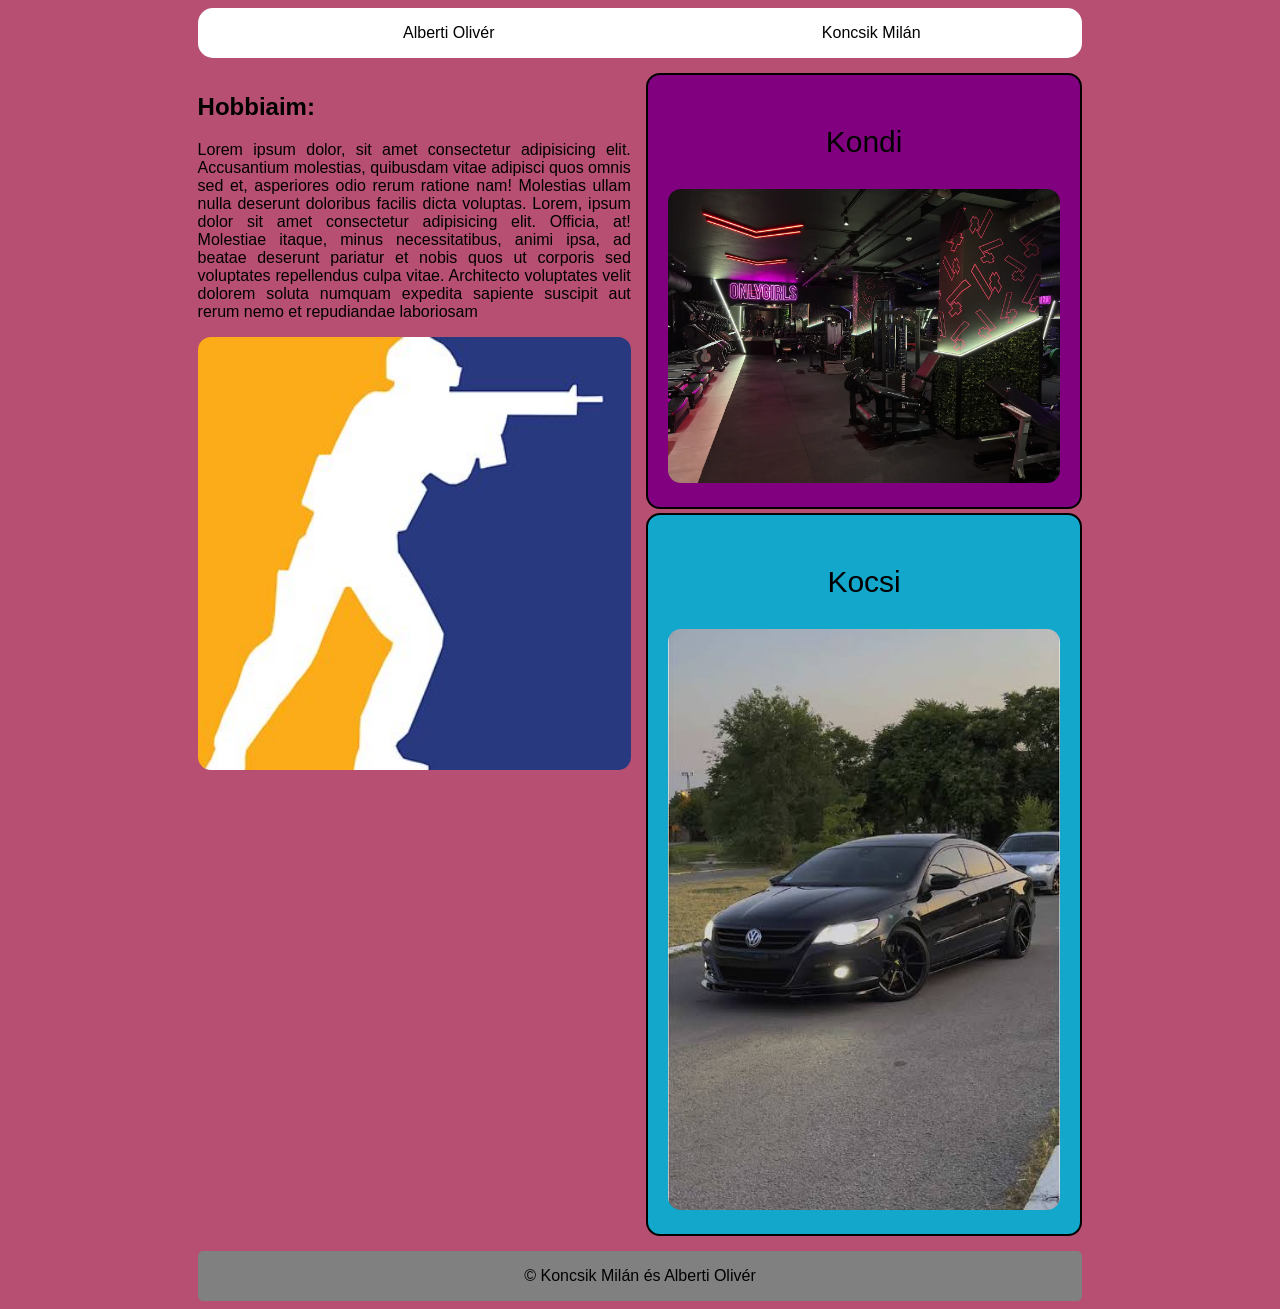
<file: index.html>
<!DOCTYPE html>
<html lang="hu">
<head>
    <link rel="stylesheet" href="stlye.css">
    <meta charset="UTF-8">
    <meta name="viewport" content="width=device-width, initial-scale=1.0">
    <title>Koncsik Milán És Olivér</title>
</head>
<body>
<main>
    <nav>
        <ul>
            <li><a href="index2.html">Alberti Olivér</a></li>
            <li><a href="index.html">Koncsik Milán</a></li>
        </ul>
    </nav>

    <section>
        <h1>
            Hobbiaim:
        </h1>
        <p>Lorem ipsum dolor, sit amet consectetur adipisicing elit. Accusantium molestias, quibusdam vitae adipisci quos omnis sed et, asperiores odio rerum ratione nam! Molestias ullam nulla deserunt doloribus facilis dicta voluptas. Lorem, ipsum dolor sit amet consectetur adipisicing elit. Officia, at! Molestiae itaque, minus necessitatibus, animi ipsa, ad beatae deserunt pariatur et nobis quos ut corporis sed voluptates repellendus culpa vitae.
        Architecto voluptates velit dolorem soluta numquam expedita sapiente suscipit aut rerum nemo et repudiandae laboriosam </p>
        <img src="cs2.png" alt="kep">
    </section>

    <aside>
        <div class="kartya">
            <p>Kondi</p>
            <img src="kondi.png" alt="">
        </div>

        <div class="kartya2">
            <p>Kocsi</p>
            <img src="image.png" alt="">
        </div>
    </aside>

    <footer>
        <p>© Koncsik Milán és Alberti Olivér</p>
    </footer>
</main>
</body>
</html>
</file>
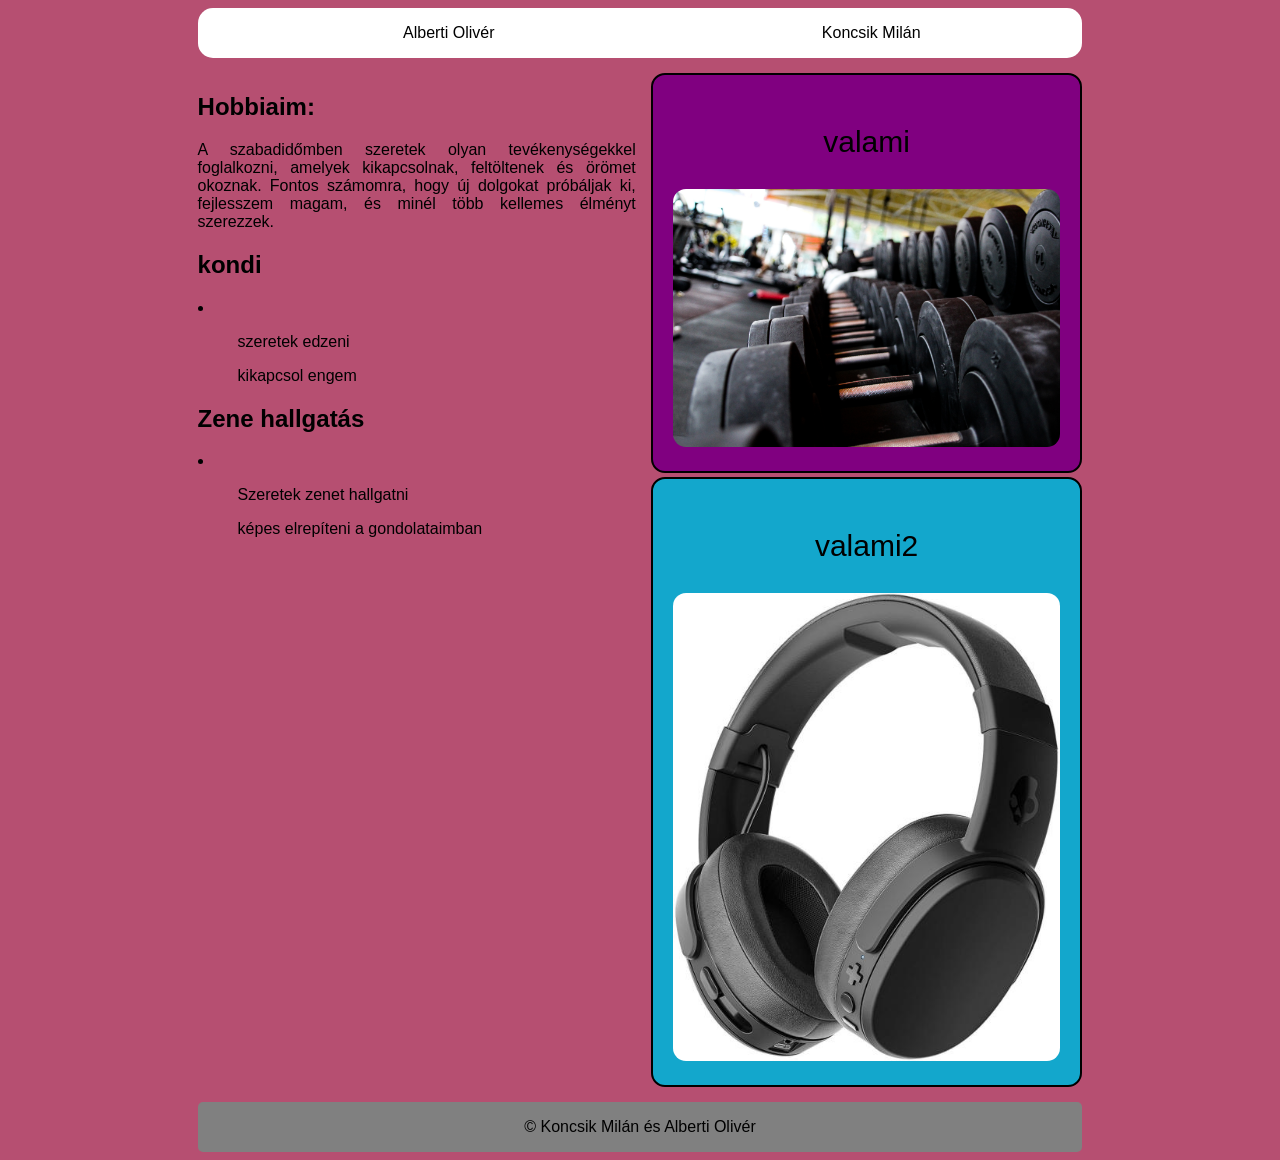
<file: index2.html>
<!DOCTYPE html>
<html lang="hu">
<head>
    <link rel="stylesheet" href="stlye.css">
    <meta charset="UTF-8">
    <meta name="viewport" content="width=device-width, initial-scale=1.0">
    <title>Koncsik Milán És Olivér</title>
</head>
<body>
<main>
    <nav>
        <ul>
            <li><a href="index2.html">Alberti Olivér</a></li>
            <li><a href="index.html">Koncsik Milán</a></li>
        </ul>
    </nav>

    <section>
        <h1>
            Hobbiaim:
        </h1>
        <p>A szabadidőmben szeretek olyan tevékenységekkel foglalkozni, amelyek kikapcsolnak, feltöltenek és örömet okoznak. Fontos számomra, hogy új dolgokat próbáljak ki, fejlesszem magam, és minél több kellemes élményt szerezzek.</p>


        <h1>kondi</h1>

        <li>
            <ul>
                <p>szeretek edzeni</p>
                <p>kikapcsol engem</p>
            </ul>
        </li>


        <h2>Zene hallgatás</h2>
        <li>
            <ul>
                <p>
                    Szeretek zenet hallgatni
                </p>
                <p>képes elrepíteni a gondolataimban</p>
            </ul>
        </li>
    </section>

    <aside>
        <div class="kartya">
            <p>valami</p>
            <img src="IMG_1526-scaled.jpg" alt="kep">
        </div>

        <div class="kartya2">
            <p>valami2</p>
            <img src="/456444589.skullcandy-crusher-wireless-s6crw.jpg" alt="kep">
        </div>
    </aside>

    <footer>
        <p>© Koncsik Milán és Alberti Olivér</p>
    </footer>
</main>
</body>
</html>
</file>
<file: stlye.css>
body {
    font-family: Arial, Helvetica, sans-serif;
    background-color: rgb(182, 79, 113);
}


main {
    max-width:70%;
    width: 1000px;
    margin: auto;
    display: grid;
    grid-template-columns: 1 fr 1fr;
    grid-template-areas: "n n"
                        "se as"
                        "f f";
    gap: 15px;
}

nav{
    grid-area: n;
    background-color: white;
    border-radius: 15px;

}

section {
    grid-area: se;
}

section p {
    text-align: justify;
}

aside {
    grid-area: as;
}

aside p {
    text-align: center;
    font-size: 30px;
}

footer {
    grid-area: f;
    text-align: center;
    background-color: grey;
    border-radius: 5px;
}

nav ul {
    display: grid;
    grid-template-columns: 1fr 1fr;
        text-align: center;
}

nav ul li{
    list-style-type: none;
}

nav ul li a {
    text-decoration: none;
    color: black;
    padding: 7px;
}

nav ul li a:hover{
    background-color: black;
    border-radius: 14px;
    color: white;

}

img {
    width: 100%;
    border-radius: 13px;
}

.kartya {
    background-color: purple;
    padding: 20px;
    border: 2px solid black;
    border-radius: 14px;
}

.kartya {
    background-color: purple;
    padding: 20px;
    border: 2px solid black;
    border-radius: 14px;
    margin-bottom: 4px;
}

.kartya2 {
    background-color: rgb(19, 167, 204);
    padding: 20px;
    border: 2px solid black;
    border-radius: 14px;

}


@media screen and (max-width: 700px){
    main {
        grid-template-columns: 1 fr;
        grid-template-areas: "n"
                            "se"
                            "as"
                            "f";

    }

    nav ul {
        grid-template-columns: 1fr;
        gap: 5px;
    }
    


}
</file>
